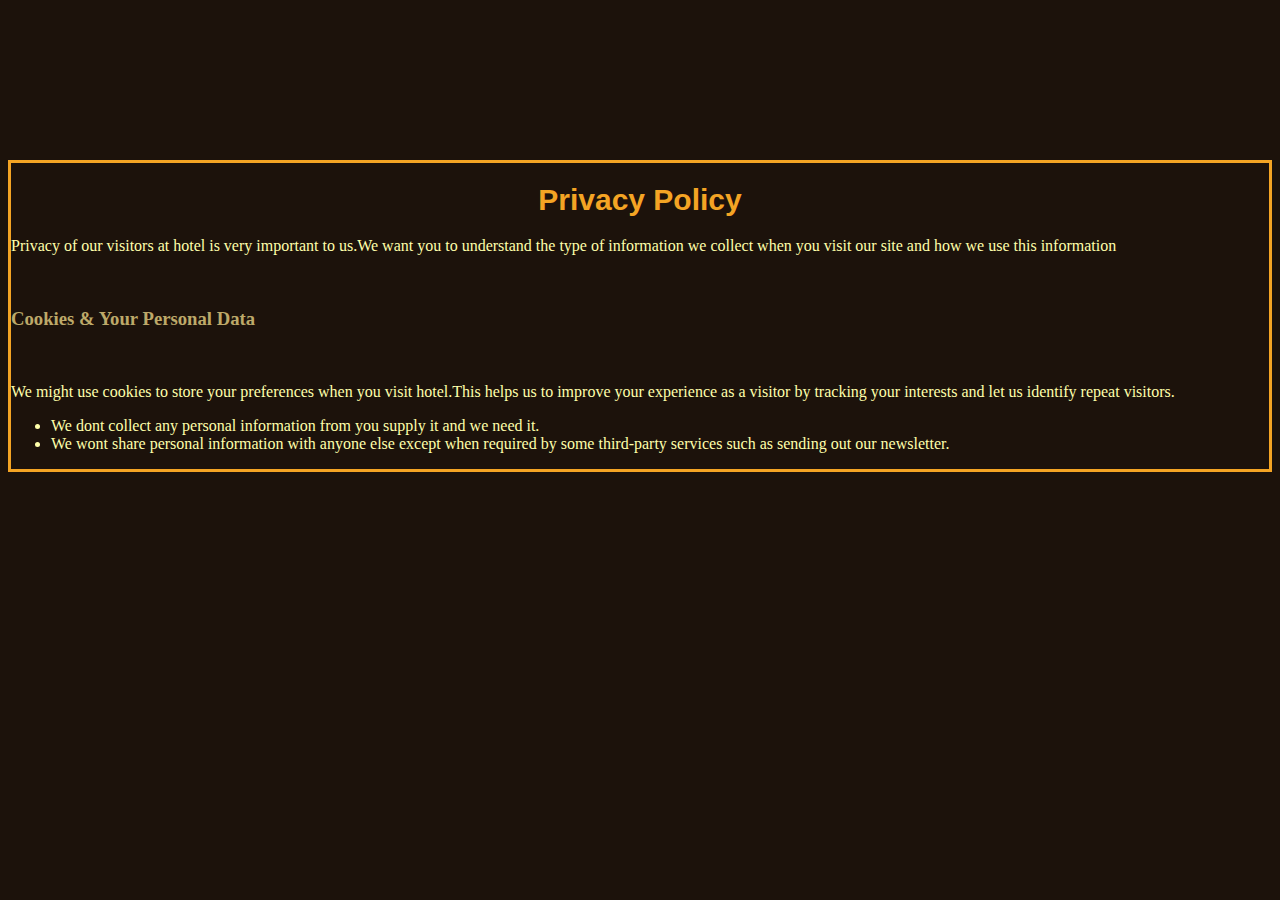
<file: privacy policy/index.html>
<!DOCTYPE html>
<head>
    <style>
        h1{font-family:arial;
            text-align: center;
            color: #F4A424;
        font-size: 30px;}
        h3{color: #BDA969;}
        body{background-color:#1C120B ;
            border-style: solid ;
    border-color: #F4A424;
margin-top: 10rem;}  
        .mainfont1{color: #FFFFAA;
                   font-size: 22;}  
        
    </style>

</head>
<body>
    <h1>Privacy Policy</h1>
    <p class="mainfont1">Privacy of our visitors at hotel is very important to us.We want you to understand the type of 
        information we collect when you visit our site and how we use this information</p>
     <br>
    <h3>
        Cookies & Your Personal Data
     </h3>
     <br>
     <p class="mainfont1">
        We might use cookies to store your preferences when you visit hotel.This helps us to improve your 
        experience as a visitor by tracking your interests and let us identify repeat visitors.
       
        <ul>
            <li class="mainfont1">We dont collect any personal information from you supply it and we need it.</li>
            <li class="mainfont1">We wont share personal information with anyone else except when required by some third-party
                 services such as sending out our newsletter.</ul>
            </li>
     </p>

</body>
</file>
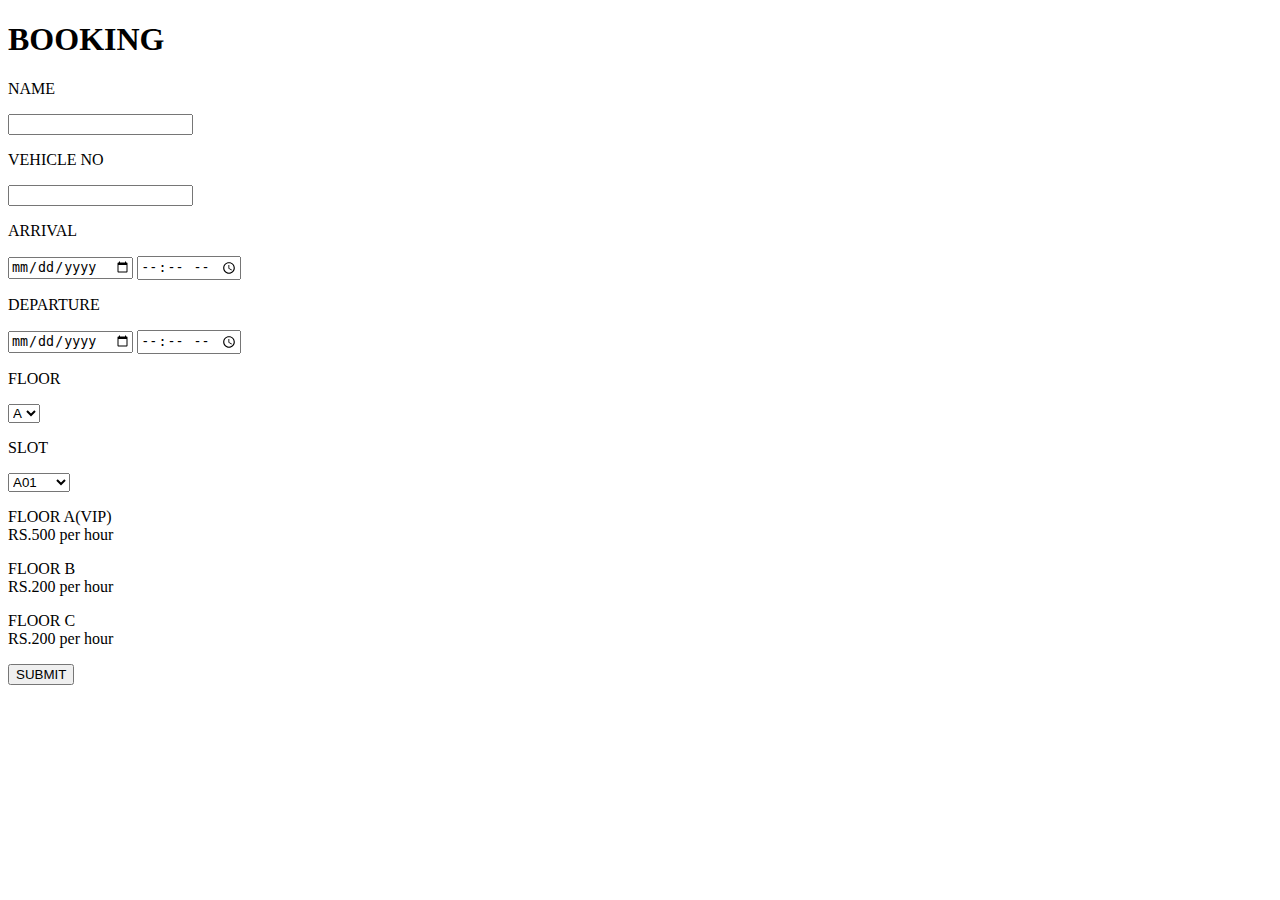
<file: Booking/booking A.html>
<!DOCTYPE html>
<head>
    <link rel="stylesheet" href="booking A.css">


</head>
<body class="body">
    <h1>BOOKING</h1>
                
     <form action="booking.php" method="post">
    <div class="column-1">
            <p>NAME</p>
            <input type="text" name="name" id="name">
        </div>
        <div class="column-1">
            <p>VEHICLE NO</p>
            <input type="text" name="vehicleno" id="vehicleno">
        </div>

        <div class="column-2">
            <p>ARRIVAL</p>
                    <input type="date" id="arrival" name="arrival">
                    <input type="time" id="time" name="time"> 

        </div>
        <div class="column-2">
            <p>DEPARTURE</p>
                    <input type="date" id="departure" name="departure">
                    <input type="time" id="time" name="time"> 
            

        </div>
        <div class="column-3">
            <P>FLOOR</P>
                    <select name="floor" id="cars">
                        <option value="A">A</option>
                        <option value="B">B</option>
                        <option value="C">C</option>
                    </select>

        </div>
        <div class="column-3">
            <p>SLOT</p>
            <select name="slot" id="slot">
                <optgroup label="A">
                    <option value="A01">A01</option>
                    <option value="A02">A02</option>
                    <option value="A03">A03</option>
                    <option value="A04">A04</option>
                    <option value="A05">A05</option>
                    <option value="A06">A06</option>
                    <option value="A07">A07</option>
                    <option value="A08">A08</option>
                    <option value="A09">A09</option>
                    <option value="A10">A10</option>
                    <option value="A11">A11</option>
                    <option value="A12">A12</option>
                </optgroup>
                <optgroup label="B">
                    <option value="B01">B01</option>
                    <option value="B02">B02</option>
                    <option value="B03">B03</option>
                    <option value="B04">B04</option>
                    <option value="B05">B05</option>
                    <option value="B06">B06</option>
                    <option value="B07">B07</option>
                    <option value="B08">B08</option>
                    <option value="B09">B09</option>
                    <option value="B10">B10</option>
                    <option value="B11">B11</option>
                    <option value="B12">B12</option>
                </optgroup>
                <optgroup label="C">
                    <option value="C01">C01</option>
                    <option value="C02">C02</option>
                    <option value="C03">C03</option>
                    <option value="C04">C04</option>
                    <option value="C05">C05</option>
                    <option value="C06">C06</option>
                    <option value="C07">C07</option>
                    <option value="C08">C08</option>
                    <option value="C09">C09</option>
                    <option value="C10">C10</option>
                    <option value="C11">C11</option>
                    <option value="C12">C12</option>
                </optgroup>
    

                </select>



        </div>
        <div class="column-4">
            <p>FLOOR A(VIP)<br>
                RS.500 per hour
            </p>
            <p>FLOOR B<br>
                RS.200 per hour
            </p>
            <p>FLOOR C<br>
                RS.200 per hour
            </p>

        </div>
        
            <button class="b1">SUBMIT</button>
       



        
        
    </form>
</body>
</html>

<?php
$name = $_post['name'];
$vehicleno= $_post['vehicleno'];
$name = $_post['name']
$name = $_post['name']
$name = $_post['name']
$name = $_post['name']









?>
</file>
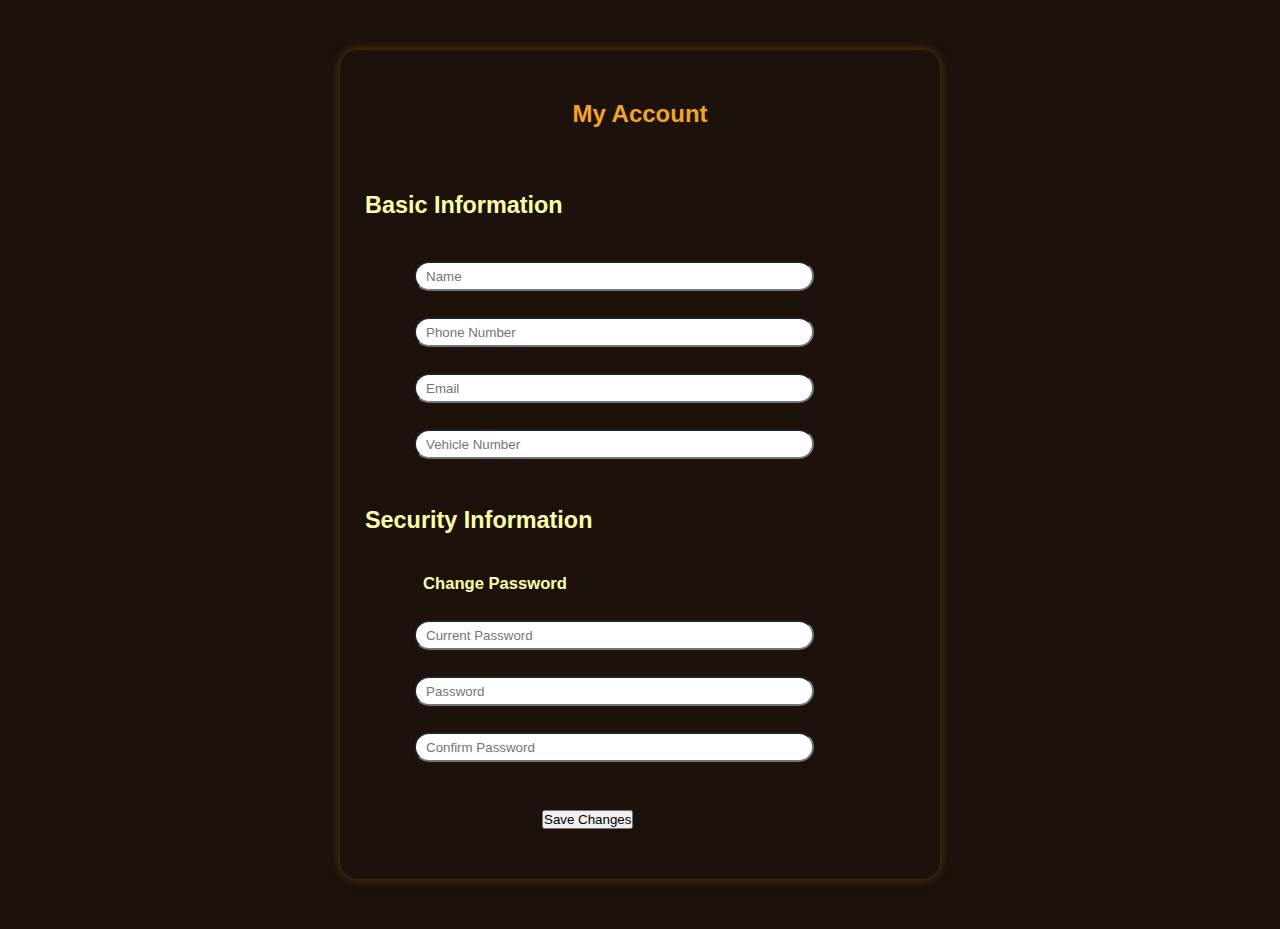
<file: My Account/My_AccountR.html>
<!DOCTYPE html>
<head>
    <link rel="stylesheet" href="My_AccountR.css">
</head>

<body class="main">

    <h1 class="h1">My Account</h1>
    <h3 class="h3_1">Basic Information</h3>

    <form action="">
        
        <div class="inputBox">
            <input type="text" placeholder="Name" required="required">   
              
            <input type="text" placeholder="Phone Number" required="required">         

            <input type="text" placeholder="Email" required="required">  

            <input type="text" placeholder="Vehicle Number" required="required">   
            
            
        </div>           
        </div>
      
        
    </form>

    <h3 class="h3_2">Security Information</h3>
    <h5>Change Password</h5>

    <form action="">
        
        <!-- <div class="column1"> -->
        <div class="inputBox_1">
            <input type="password" placeholder="Current Password" required="required">

            <input type="password" placeholder="Password" required="required">    

            <input type="password" placeholder="Confirm Password" required="required">
        </div>           
        </div>
      
            

        <button class="btn"  style="margin-left: 8rem; margin-top: 2rem;">Save Changes</button>
        
    </form>

</body>
</html>
</file>
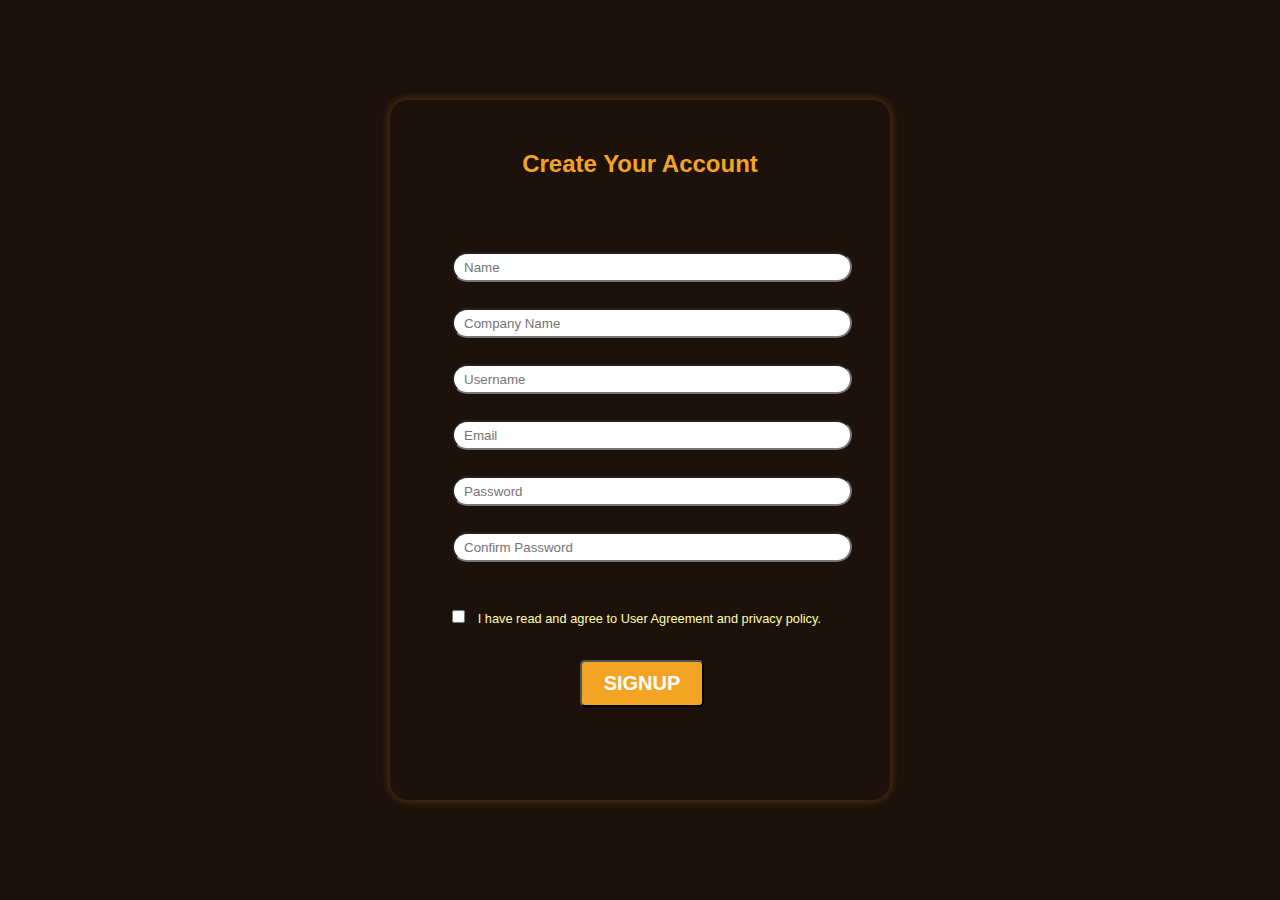
<file: Sign Up/SignupR.html>
<!DOCTYPE html>
<head>
    <link rel="stylesheet" href="SignupR.css">
</head>
<body class="main">
    
    <h1 class="h1">Create Your Account</h1>
    <form action="">
        
        <div class="column1">
        <div class="inputBox_1">
            <input type="text" placeholder="Name" required="required">   
              
            <input type="text" placeholder="Company Name" required="required">         

            <input type="text" placeholder="Username" required="required">  

            <input type="text" placeholder="Email" required="required">   
            
            <input type="password" placeholder="Password" required="required">    

            <input type="password" placeholder="Confirm Password" required="required">
        </div>           
        </div>
      
            <input type="checkbox" id="check">
            <label for="check">&nbsp; I have read and agree to User Agreement and privacy policy.</label>

        <button class="btn"  style="margin-left: 8rem; margin-top: 2rem;">Signup</button>
        
    </form>
    
</body>
</html>
</file>
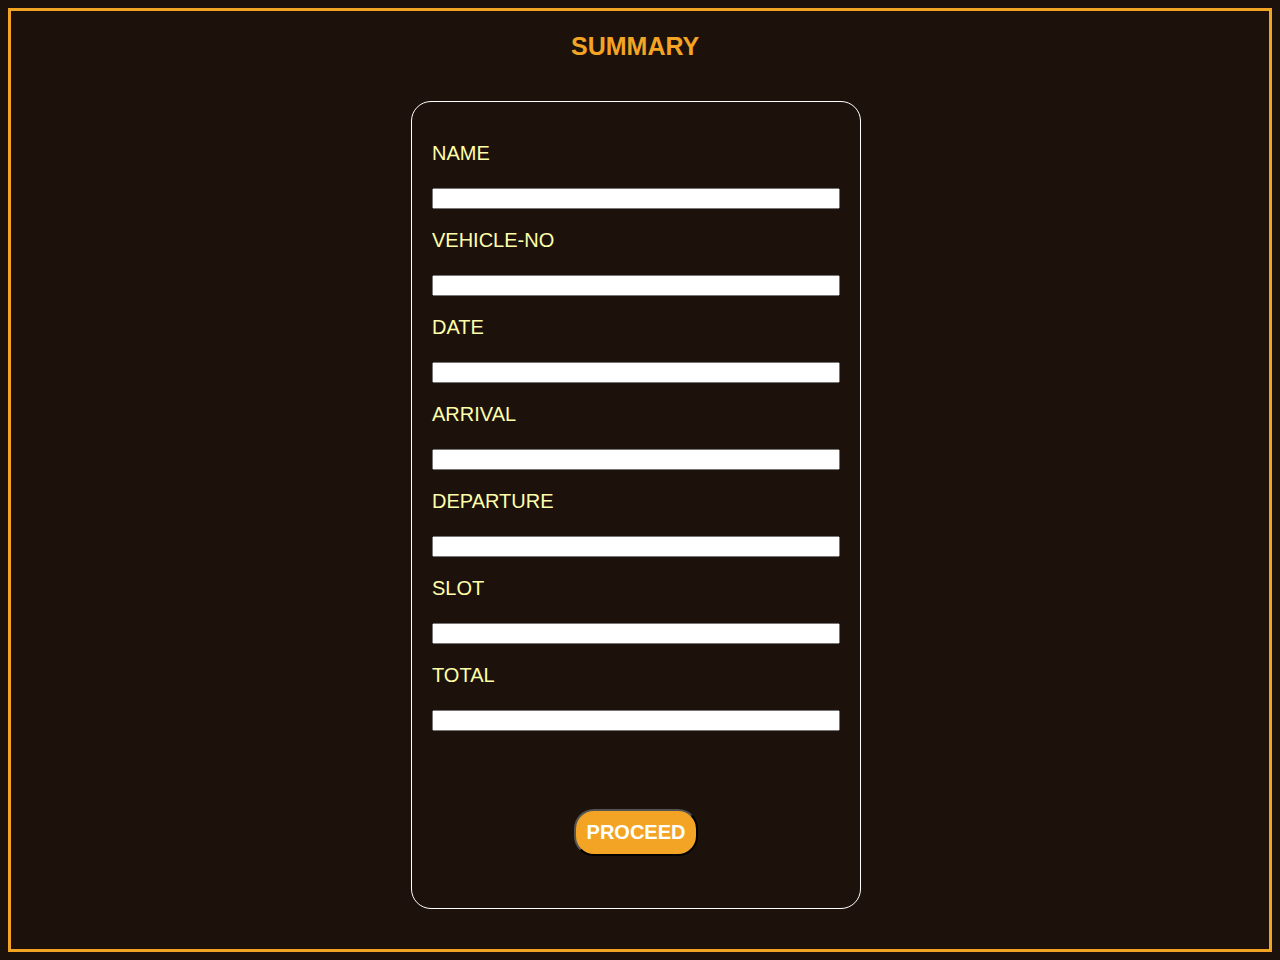
<file: Summary/Summary_A.html>
<!DOCTYPE html>
<head>
    <link rel="stylesheet" href="Summary_A.css">
    
</head>
<body class="body1">
    <div class="container-2">
        <div class="body-2">
            <h2>SUMMARY</h2>
           
            <form>
                <div class="col-1">
                    <p>NAME</p>
                    <input type="text" name="name" id="name">
                </div>
                <div class="col-1">
                    <p>VEHICLE-NO</p>
                    <input type="text" name="vehicle-no" id="vehicle-no">
                </div>
                <div class="col-1">
                    <p>DATE</p>
                    <input type="text" name="date" id="date">
                </div>
                <div class="col-1">
                    <p>ARRIVAL</p>
                    <input type="text" name="ARRIVAL" id="ARRIVAL">
                </div>
                <div class="col-1">
                    <p>DEPARTURE</p>
                    <input type="text" name="DEPARTURE" id="DEPARTURE">
                    </div>
                    <div class="col-1">
                        <p>SLOT</p>
                        <input type="text" name="SLOT" id="SLOT">
                        </div>
                        <div class="col-1">
                            <p>TOTAL</p>
                            <input type="text" name="TOTAL" id="TOTAL">
                            </div>
                            <br><br>
                            
                                <button class="b1">PROCEED</button>
                            
                        

                
            </form>

            
            
            </div>

 

        </div>

    <!--</div>-->
</body>
</html>
</file>
<file: Booking/booking A.css>

</file>
<file: My Account/My_AccountR.css>
.main 
{
    width: 600px;
    height: fit-content;
    margin: 0 auto;
    margin-top: 50px;
    margin-bottom: 50px;
    padding: 50px;
    border-radius: 18px;
    background-color:#1C120B;
    box-shadow: 0 0 10px rgba(244, 164, 36, 0.3);
}

.h1
{
    color: #F4A424;
    margin-bottom: 2rem;
    font-family: Arial, Helvetica, sans-serif;
    font-size: 24px;
}

.h3_1
{
    margin-right: 350px;
    width: 200px;
}

.h3_2
{
    margin-right: 320px;
    width: 230px;
}

h5
{
    margin-right: 290px;
    margin-top: 8px;
    margin-bottom: -16px;
}

*
{
    margin: 0;
    padding: 0;
    box-sizing: border-box;
    font-family: Arial, Helvetica, sans-serif;
}

body
{
    display: flex;
    flex-direction: column;
    align-items: center;
    min-height: 1vh;
    gap: 2rem;
    flex-direction: column;
    color: #ffffAA;
    font-size: 20px;
}

form
{
    margin-left: 1.5rem;
}

input[type=text],input[type=password]
{
    padding: 10px;
    margin-top: 10px;
    height: 30px;
    width: 400px;
    border-radius: 20px;
    margin-bottom: 1rem;
}
</file>
<file: Sign Up/SignupR.css>
.main 
{
    width: 500px;
    height: 700px;
    margin: 0 auto;
    margin-top: 100px;
    margin-bottom: 50px;
    padding: 50px;
    border-radius: 18px;
    background-color:#1C120B;
    box-shadow: 0 0 10px rgba(244, 164, 36, 0.3);
}

.h1
{
    color: #F4A424;
    margin-bottom: 2rem;
    font-family: Arial, Helvetica, sans-serif;
    font-size: 24px;
}

*
{
    margin: 0;
    padding: 0;
    box-sizing: border-box;
    font-family: Arial, Helvetica, sans-serif;
}

body
{
    display: flex;
    flex-direction: column;
    align-items: center;
    min-height: 75vh;
    gap: 2rem;
    flex-direction: column;
    color: #ffffAA;
    font-size: 20px;
}

form
{
    margin-left: 1.5rem;
}

input[type=text],input[type=password]
{
    padding: 10px;
    margin-top: 10px;
    height: 30px;
    width: 400px;
    border-radius: 20px;
    margin-bottom: 1rem;
}

input[type=checkbox]
{
    margin-top: 2rem;
}

label
{
    font-size: .8rem;
}

.checkBox
{
    margin-top: 20px;
    margin-bottom: 50px;
} 

.btn
{
    font-family: "Roboto", sans-serif;
    font-size: 20px;
    font-weight: bold;
    background: #F4A424;
    width: 124px;
    padding: 10px;
    text-align: center;
    text-decoration: none;
    text-transform: uppercase;
    color: #fff;
    border-radius: 5px;
    cursor: pointer;
    box-shadow: 0 0 10px rgba(0, 0, 0, 0.1);
    -webkit-transition-duration: 0.2s;
    transition-duration: 0.2s;
    -webkit-transition-property: box-shadow, transform;
    transition-property: box-shadow, transform;
}

.btn:hover, .btn:focus, .btn:active
{
    box-shadow: 0 0 20px rgba(0, 0, 0, 0.5);        
}  

#sighnup-btn{
    background: red;
    margin-left: 160px;
    margin-top: 250px;  
}
</file>
<file: Summary/Summary_A.css>
.body1{
    font-family: arial;
    background-color: #1C120B;
    color:#ffffAA;
    gap: 2rem;
    align-items: center;
    justify-content: center;
    font-size: 20px;
    /*min-height: 75vh;
    border: 7px solid #000;
    padding: 1px;*/

    border-style: solid ;
    border-color: #F4A424;
    


}

h2{
    font-size: 25px;
    color: #F4A424;
    margin-left: 35rem;
    margin-bottom: 20px;
    
}

form{
    display: flex;
    flex-direction: column;
    justify-content: center;
    align-items: center;
    height: fit-content;
    width: fit-content;
    margin-left: 25rem;
    border: 1px solid white;
    border-radius: 20px;
    padding: 20px;
    margin-bottom: 40px;
    margin-top: 40px;
    


    
    
    
}





input{
    width: 400px;
}

.b1{
    /*margin-bottom: 20rem;*/
    font-family: "Roboto", sans-serif;
    font-size: 20px;
    font-weight: bold;
    background: #F4A424;
    width: 124px;
    margin-left: 9rem;
    padding: 10px;
    text-align: center;
    
    
    color: #fff;
    
    cursor: pointer;
    /* box-shadow: 0 0 10px rgba(0, 0, 0, 0.1); */
    -webkit-transition-duration: 0.2s;
    transition-duration: 0.2s;
    -webkit-transition-property: box-shadow, transform;
    transition-property: box-shadow, transform;

    margin: 2rem;
    border-radius: 20px;


}
</file>
